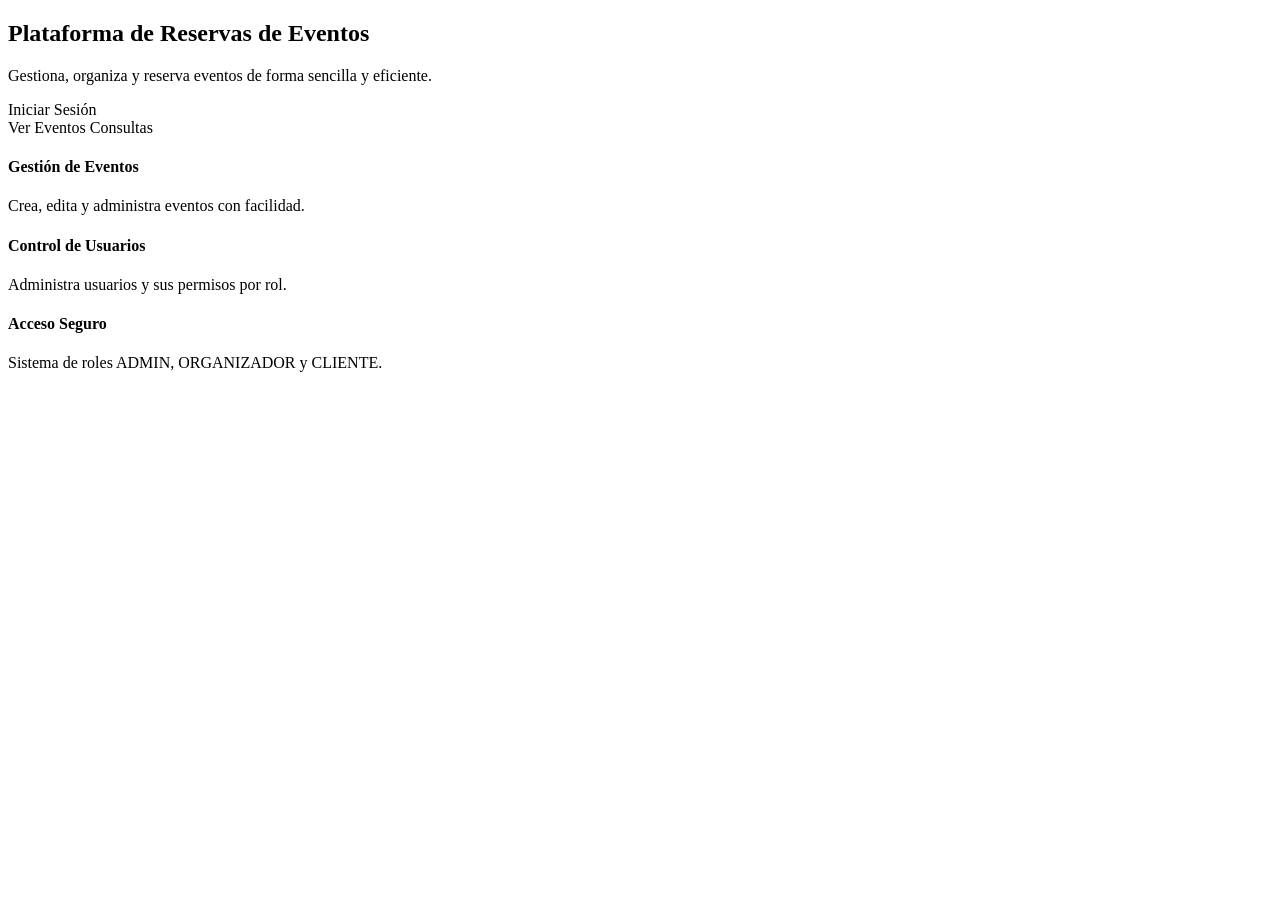
<file: eventos/target/classes/templates/index.html>
<!DOCTYPE html>
<html xmlns="http://www.w3.org/1999/xhtml"
      xmlns:th="http://www.thymeleaf.org"
      xmlns:sec="http://www.thymeleaf.org/thymeleaf-extras-springsecurity6">
<head th:replace="~{general/fragmentos :: head}"></head>
<body>

<header th:replace="~{general/fragmentos :: header}"></header>

<!-- Hero Section -->
<section class="hero-section text-center">
    <div class="container">
        <h1 class="display-4 fw-bold mb-3">
            <i class="fas fa-calendar-star me-2"></i>Plataforma de Reservas de Eventos
        </h1>
        <p class="lead mb-4">Gestiona, organiza y reserva eventos de forma sencilla y eficiente.</p>
        <div sec:authorize="!isAuthenticated()">
            <a th:href="@{/login}" class="btn btn-light btn-lg me-3">
                <i class="fas fa-sign-in-alt me-1"></i>Iniciar Sesión
            </a>
        </div>
        <div sec:authorize="isAuthenticated()">
            <a th:href="@{/evento/listado}" class="btn btn-light btn-lg me-3">
                <i class="fas fa-calendar me-1"></i>Ver Eventos
            </a>
            <a th:href="@{/consultas/listado}" class="btn btn-outline-light btn-lg">
                <i class="fas fa-search me-1"></i>Consultas
            </a>
        </div>
    </div>
</section>

<!-- Cards informativas -->
<section class="container my-5">
    <div class="row g-4 text-center">
        <div class="col-md-4">
            <div class="card p-4 h-100">
                <i class="fas fa-calendar-check fa-3x mb-3" style="color:#1a237e;"></i>
                <h4>Gestión de Eventos</h4>
                <p class="text-muted">Crea, edita y administra eventos con facilidad.</p>
            </div>
        </div>
        <div class="col-md-4">
            <div class="card p-4 h-100">
                <i class="fas fa-users fa-3x mb-3" style="color:#1a237e;"></i>
                <h4>Control de Usuarios</h4>
                <p class="text-muted">Administra usuarios y sus permisos por rol.</p>
            </div>
        </div>
        <div class="col-md-4">
            <div class="card p-4 h-100">
                <i class="fas fa-lock fa-3x mb-3" style="color:#1a237e;"></i>
                <h4>Acceso Seguro</h4>
                <p class="text-muted">Sistema de roles ADMIN, ORGANIZADOR y CLIENTE.</p>
            </div>
        </div>
    </div>
</section>

<footer th:replace="~{general/fragmentos :: footer}"></footer>
</body>
</html>
</file>
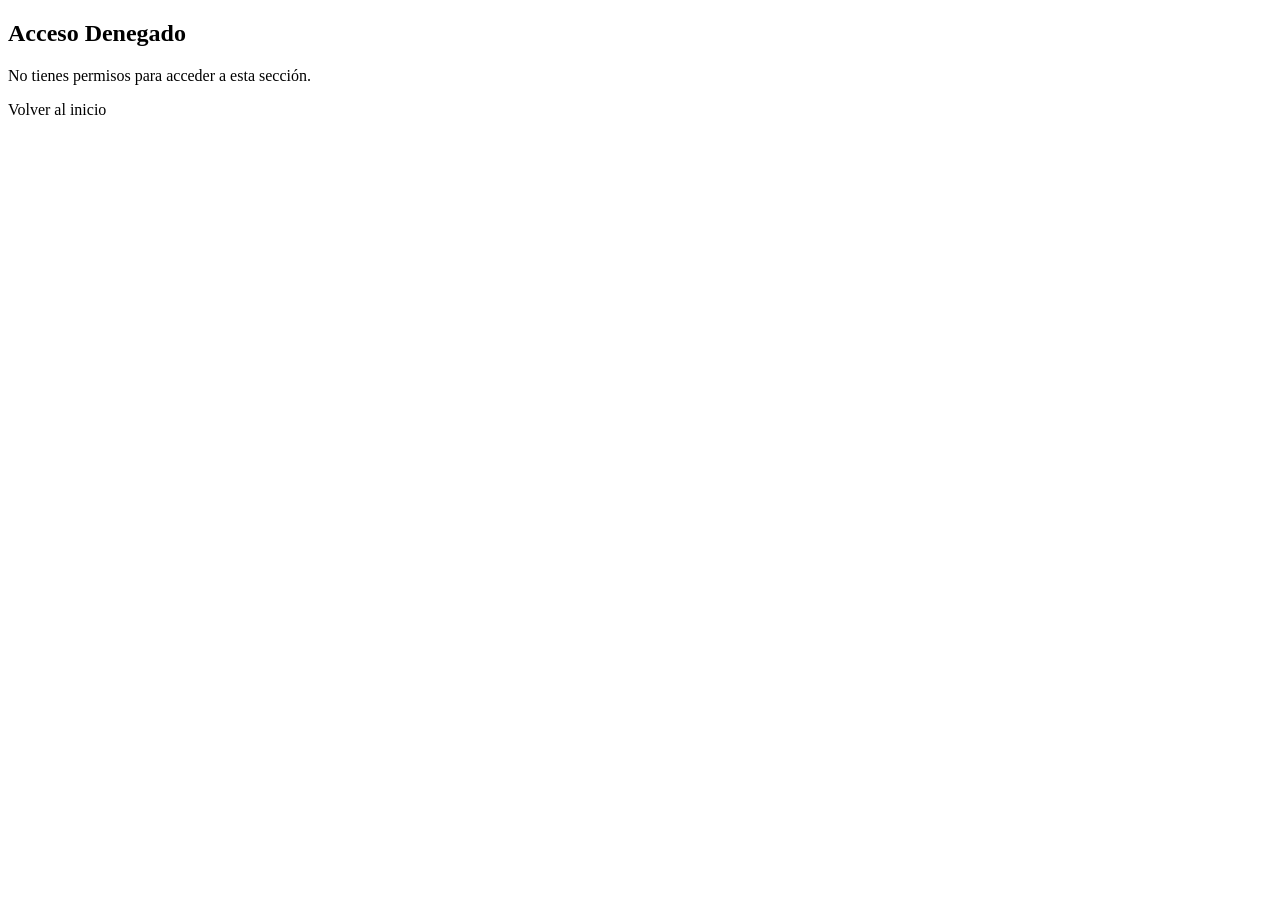
<file: eventos/target/classes/templates/acceso-denegado.html>
<!DOCTYPE html>
<html xmlns="http://www.w3.org/1999/xhtml"
      xmlns:th="http://www.thymeleaf.org">
<head th:replace="~{general/fragmentos :: head}"></head>
<body>
<header th:replace="~{general/fragmentos :: header}"></header>

<div class="container text-center mt-5">
    <i class="fas fa-ban fa-5x text-danger mb-4"></i>
    <h2 class="fw-bold">Acceso Denegado</h2>
    <p class="text-muted">No tienes permisos para acceder a esta sección.</p>
    <a th:href="@{/}" class="btn btn-primary mt-3">
        <i class="fas fa-home me-1"></i>Volver al inicio
    </a>
</div>

<footer th:replace="~{general/fragmentos :: footer}"></footer>
</body>
</html>
</file>
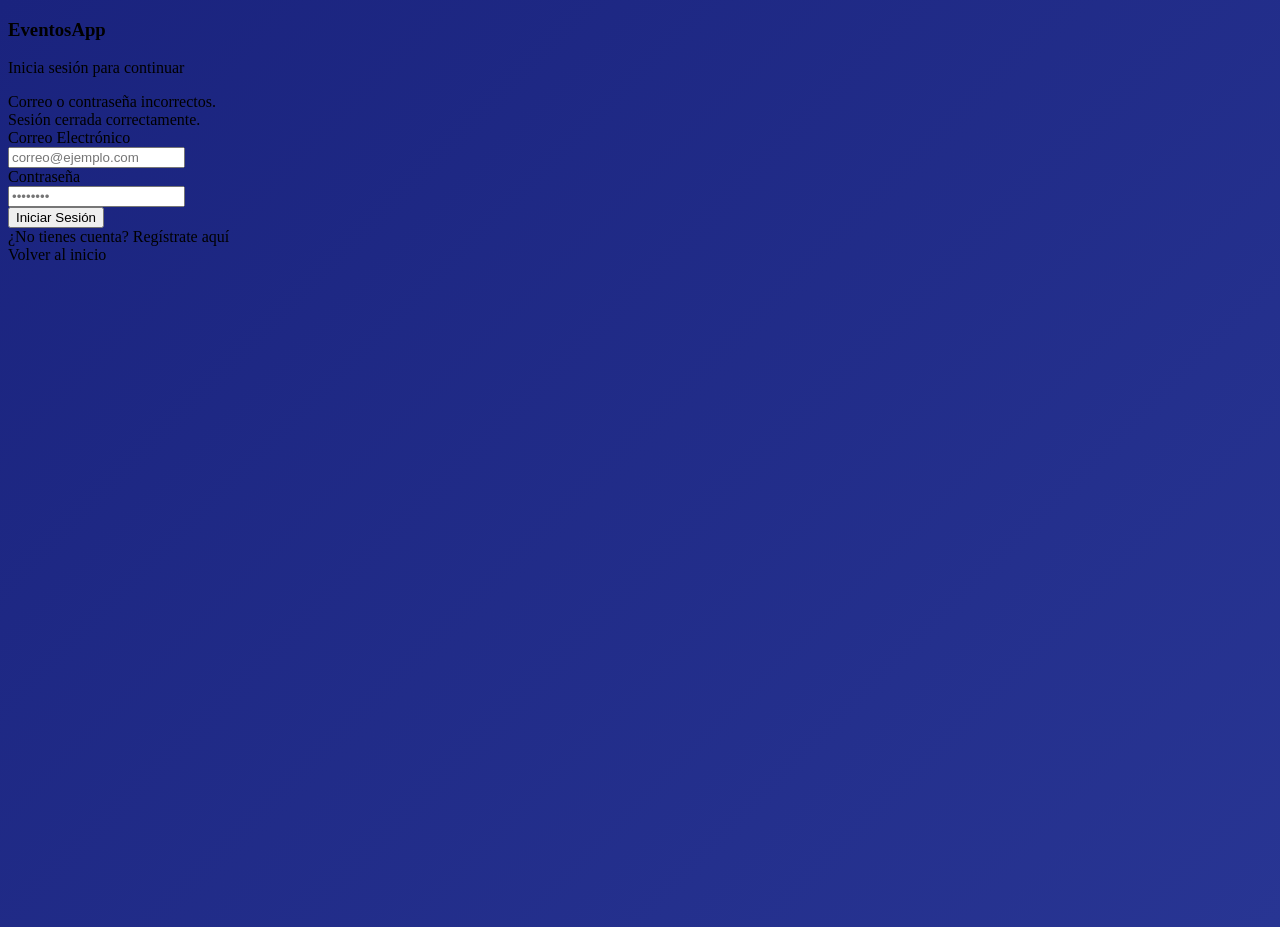
<file: eventos/target/classes/templates/login.html>
<!DOCTYPE html>
<html xmlns="http://www.w3.org/1999/xhtml"
      xmlns:th="http://www.thymeleaf.org">
<head th:replace="~{general/fragmentos :: head}"></head>
<body class="d-flex align-items-center justify-content-center" style="min-height:100vh; background: linear-gradient(135deg,#1a237e,#283593);">

<div class="card p-4" style="width:100%;max-width:420px;">
    <div class="text-center mb-4">
        <i class="fas fa-calendar-alt fa-3x mb-2" style="color:#1a237e;"></i>
        <h3 class="fw-bold">EventosApp</h3>
        <p class="text-muted">Inicia sesión para continuar</p>
    </div>

    <div th:if="${param.error}" class="alert alert-danger" role="alert">
        <i class="fas fa-exclamation-triangle me-1"></i> Correo o contraseña incorrectos.
    </div>
    <div th:if="${param.logout}" class="alert alert-success" role="alert">
        <i class="fas fa-check-circle me-1"></i> Sesión cerrada correctamente.
    </div>

    <form method="post" th:action="@{/login}">
        <input type="hidden" th:name="${_csrf.parameterName}" th:value="${_csrf.token}"/>

        <div class="mb-3">
            <label for="username" class="form-label fw-semibold">Correo Electrónico</label>
            <div class="input-group">
                <span class="input-group-text"><i class="fas fa-envelope"></i></span>
                <input type="email" id="username" name="username"
                       class="form-control" placeholder="correo@ejemplo.com" required/>
            </div>
        </div>

        <div class="mb-4">
            <label for="password" class="form-label fw-semibold">Contraseña</label>
            <div class="input-group">
                <span class="input-group-text"><i class="fas fa-lock"></i></span>
                <input type="password" id="password" name="password"
                       class="form-control" placeholder="••••••••" required/>
            </div>
        </div>

        <button type="submit" class="btn btn-primary w-100 py-2">
            <i class="fas fa-sign-in-alt me-1"></i> Iniciar Sesión
        </button>
    </form>

    <div class="text-center mt-3">
        <span class="text-muted small">¿No tienes cuenta?</span>
        <a th:href="@{/registro/nuevo}" class="ms-1 small fw-semibold">Regístrate aquí</a>
    </div>
    <div class="text-center mt-2">
        <a th:href="@{/}" class="text-muted small">
            <i class="fas fa-arrow-left me-1"></i>Volver al inicio
        </a>
    </div>
</div>

</body>
</html>
</file>
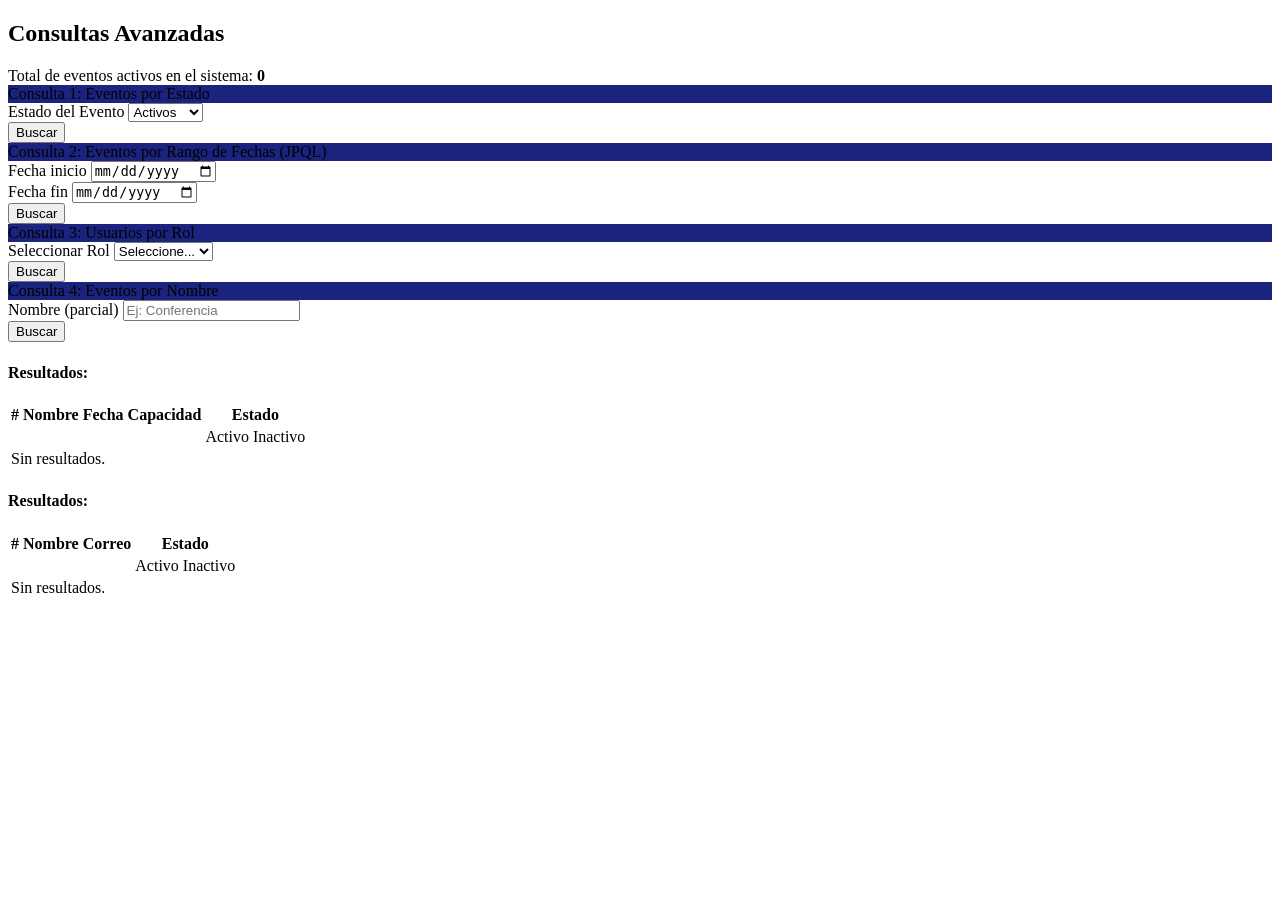
<file: eventos/target/classes/templates/consultas/listado.html>
<!DOCTYPE html>
<html xmlns="http://www.w3.org/1999/xhtml"
      xmlns:th="http://www.thymeleaf.org">
<head th:replace="~{general/fragmentos :: head}"></head>
<body>
<header th:replace="~{general/fragmentos :: header}"></header>
<div th:replace="~{general/fragmentos :: toast}"></div>

<div class="container my-4">
    <h2 class="fw-bold mb-4"><i class="fas fa-search me-2"></i>Consultas Avanzadas</h2>

    <!-- Estadística rápida -->
    <div class="alert alert-info d-flex align-items-center mb-4">
        <i class="fas fa-info-circle fa-2x me-3"></i>
        <span>Total de eventos activos en el sistema: <strong th:text="${totalActivos}">0</strong></span>
    </div>

    <div class="row g-4">

        <!-- Consulta 1: Por estado -->
        <div class="col-md-6">
            <div class="card h-100">
                <div class="card-header text-white" style="background:#1a237e;">
                    <i class="fas fa-toggle-on me-1"></i> Consulta 1: Eventos por Estado
                </div>
                <div class="card-body">
                    <form th:action="@{/consultas/porEstado}" method="post">
                        <div class="mb-3">
                            <label class="form-label fw-semibold">Estado del Evento</label>
                            <select name="activo" class="form-select">
                                <option value="true">Activos</option>
                                <option value="false">Inactivos</option>
                            </select>
                        </div>
                        <button type="submit" class="btn btn-primary w-100">
                            <i class="fas fa-search me-1"></i>Buscar
                        </button>
                    </form>
                </div>
            </div>
        </div>

        <!-- Consulta 2: Por rango de fechas -->
        <div class="col-md-6">
            <div class="card h-100">
                <div class="card-header text-white" style="background:#1a237e;">
                    <i class="fas fa-calendar-range me-1"></i> Consulta 2: Eventos por Rango de Fechas (JPQL)
                </div>
                <div class="card-body">
                    <form th:action="@{/consultas/porFechas}" method="post">
                        <div class="mb-2">
                            <label class="form-label fw-semibold">Fecha inicio</label>
                            <input type="date" name="inicio" class="form-control" required/>
                        </div>
                        <div class="mb-3">
                            <label class="form-label fw-semibold">Fecha fin</label>
                            <input type="date" name="fin" class="form-control" required/>
                        </div>
                        <button type="submit" class="btn btn-primary w-100">
                            <i class="fas fa-search me-1"></i>Buscar
                        </button>
                    </form>
                </div>
            </div>
        </div>

        <!-- Consulta 3: Usuarios por Rol -->
        <div class="col-md-6">
            <div class="card h-100">
                <div class="card-header text-white" style="background:#1a237e;">
                    <i class="fas fa-users me-1"></i> Consulta 3: Usuarios por Rol
                </div>
                <div class="card-body">
                    <form th:action="@{/consultas/usuariosPorRol}" method="post">
                        <div class="mb-3">
                            <label class="form-label fw-semibold">Seleccionar Rol</label>
                            <select name="idRol" class="form-select" required>
                                <option value="">Seleccione...</option>
                                <option th:each="r : ${roles}"
                                        th:value="${r.idRol}"
                                        th:text="${r.nombre}"></option>
                            </select>
                        </div>
                        <button type="submit" class="btn btn-primary w-100">
                            <i class="fas fa-search me-1"></i>Buscar
                        </button>
                    </form>
                </div>
            </div>
        </div>

        <!-- Consulta 4: Por nombre -->
        <div class="col-md-6">
            <div class="card h-100">
                <div class="card-header text-white" style="background:#1a237e;">
                    <i class="fas fa-font me-1"></i> Consulta 4: Eventos por Nombre
                </div>
                <div class="card-body">
                    <form th:action="@{/consultas/porNombre}" method="post">
                        <div class="mb-3">
                            <label class="form-label fw-semibold">Nombre (parcial)</label>
                            <input type="text" name="nombre" class="form-control"
                                   placeholder="Ej: Conferencia" required/>
                        </div>
                        <button type="submit" class="btn btn-primary w-100">
                            <i class="fas fa-search me-1"></i>Buscar
                        </button>
                    </form>
                </div>
            </div>
        </div>
    </div>

    <!-- Resultados de eventos -->
    <div th:if="${resultados != null}" class="mt-5">
        <h4 class="fw-bold">
            <i class="fas fa-list-ul me-2"></i>
            Resultados: <span th:text="${tipoConsulta}" class="text-primary"></span>
        </h4>
        <div class="card mt-3">
            <div class="card-body p-0">
                <table class="table table-hover mb-0">
                    <thead>
                        <tr>
                            <th>#</th>
                            <th>Nombre</th>
                            <th>Fecha</th>
                            <th>Capacidad</th>
                            <th>Estado</th>
                        </tr>
                    </thead>
                    <tbody>
                        <tr th:each="e : ${resultados}">
                            <td th:text="${e.idEvento}"></td>
                            <td th:text="${e.nombre}"></td>
                            <td th:text="${#temporals.format(e.fecha, 'dd/MM/yyyy')}"></td>
                            <td th:text="${e.capacidad}"></td>
                            <td>
                                <span th:if="${e.activo}" class="badge bg-success">Activo</span>
                                <span th:unless="${e.activo}" class="badge bg-secondary">Inactivo</span>
                            </td>
                        </tr>
                        <tr th:if="${#lists.isEmpty(resultados)}">
                            <td colspan="5" class="text-center text-muted py-3">Sin resultados.</td>
                        </tr>
                    </tbody>
                </table>
            </div>
        </div>
    </div>

    <!-- Resultados de usuarios por rol -->
    <div th:if="${usuariosResultado != null}" class="mt-5">
        <h4 class="fw-bold">
            <i class="fas fa-list-ul me-2"></i>
            Resultados: <span th:text="${tipoConsulta}" class="text-primary"></span>
        </h4>
        <div class="card mt-3">
            <div class="card-body p-0">
                <table class="table table-hover mb-0">
                    <thead>
                        <tr>
                            <th>#</th>
                            <th>Nombre</th>
                            <th>Correo</th>
                            <th>Estado</th>
                        </tr>
                    </thead>
                    <tbody>
                        <tr th:each="u : ${usuariosResultado}">
                            <td th:text="${u.idUsuario}"></td>
                            <td th:text="${u.nombre}"></td>
                            <td th:text="${u.email}"></td>
                            <td>
                                <span th:if="${u.activo}" class="badge bg-success">Activo</span>
                                <span th:unless="${u.activo}" class="badge bg-secondary">Inactivo</span>
                            </td>
                        </tr>
                        <tr th:if="${#lists.isEmpty(usuariosResultado)}">
                            <td colspan="4" class="text-center text-muted py-3">Sin resultados.</td>
                        </tr>
                    </tbody>
                </table>
            </div>
        </div>
    </div>

</div>

<footer th:replace="~{general/fragmentos :: footer}"></footer>
</body>
</html>
</file>
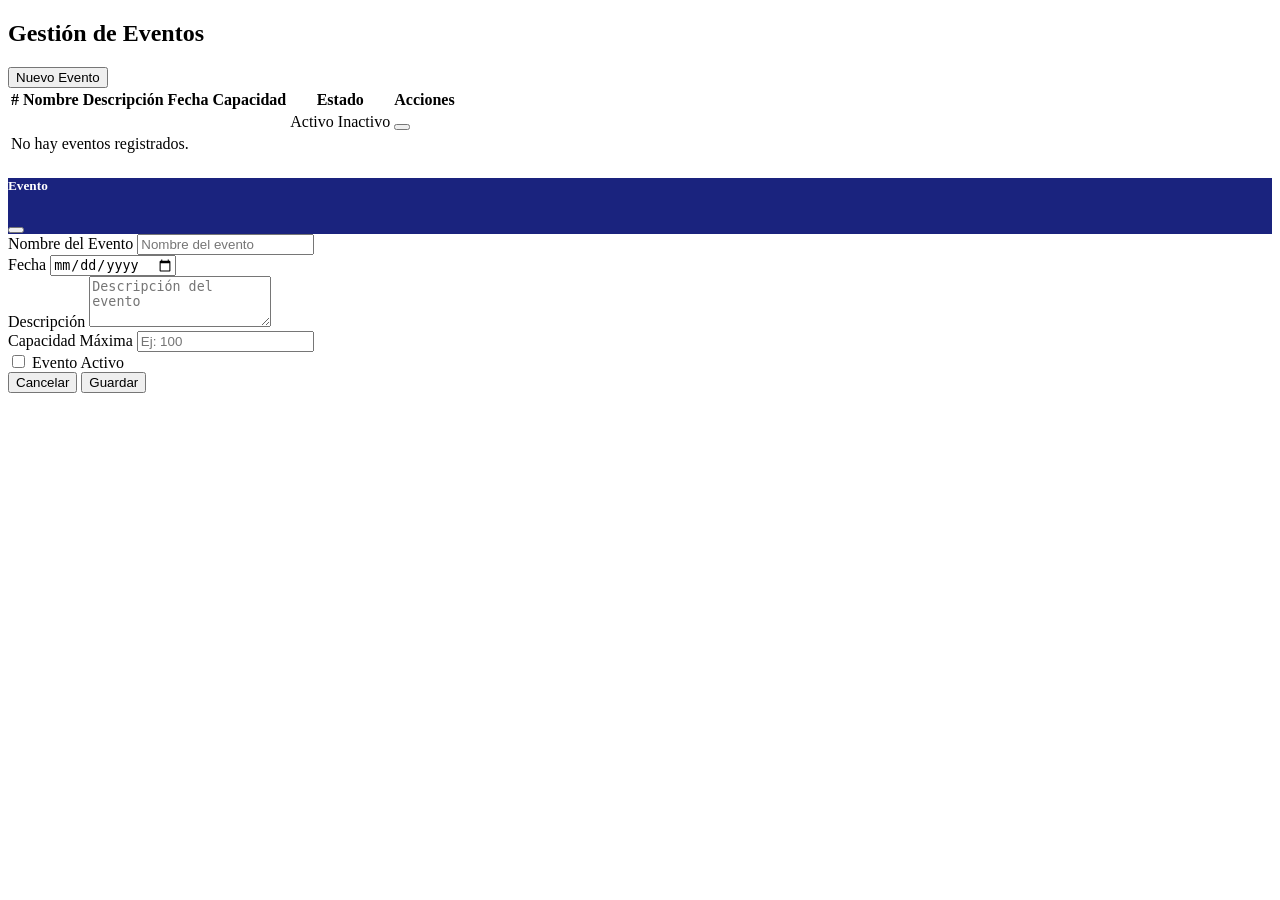
<file: eventos/target/classes/templates/evento/listado.html>
<!DOCTYPE html>
<html xmlns="http://www.w3.org/1999/xhtml"
      xmlns:th="http://www.thymeleaf.org"
      xmlns:sec="http://www.thymeleaf.org/thymeleaf-extras-springsecurity6">
<head th:replace="~{general/fragmentos :: head}"></head>
<body>
<header th:replace="~{general/fragmentos :: header}"></header>
<div th:replace="~{general/fragmentos :: toast}"></div>

<div class="container my-4">
    <div class="d-flex justify-content-between align-items-center mb-4">
        <h2 class="fw-bold"><i class="fas fa-calendar-alt me-2"></i>Gestión de Eventos</h2>
        <button class="btn btn-primary" data-bs-toggle="modal" data-bs-target="#modalEvento"
                onclick="limpiarFormEvento()"
                sec:authorize="hasAnyRole('ROLE_ADMIN','ROLE_ORGANIZADOR')">
            <i class="fas fa-plus me-1"></i>Nuevo Evento
        </button>
    </div>

    <div class="card">
        <div class="card-body p-0">
            <table class="table table-hover mb-0">
                <thead>
                    <tr>
                        <th>#</th>
                        <th>Nombre</th>
                        <th>Descripción</th>
                        <th>Fecha</th>
                        <th>Capacidad</th>
                        <th>Estado</th>
                        <th class="text-center" sec:authorize="hasAnyRole('ROLE_ADMIN','ROLE_ORGANIZADOR')">Acciones</th>
                    </tr>
                </thead>
                <tbody>
                    <tr th:each="e : ${eventos}">
                        <td th:text="${e.idEvento}"></td>
                        <td th:text="${e.nombre}"></td>
                        <td th:text="${#strings.abbreviate(e.descripcion, 50)}"></td>
                        <td th:text="${#temporals.format(e.fecha, 'dd/MM/yyyy')}"></td>
                        <td th:text="${e.capacidad}"></td>
                        <td>
                            <span th:if="${e.activo}" class="badge bg-success">Activo</span>
                            <span th:unless="${e.activo}" class="badge bg-secondary">Inactivo</span>
                        </td>
                        <td class="text-center" sec:authorize="hasAnyRole('ROLE_ADMIN','ROLE_ORGANIZADOR')">
                            <a th:href="@{/evento/modificar/{id}(id=${e.idEvento})}"
                               class="btn btn-sm btn-outline-primary me-1">
                                <i class="fas fa-edit"></i>
                            </a>
                            <form th:action="@{/evento/eliminar}" method="post" class="d-inline"
                                  onsubmit="return confirm('¿Eliminar este evento?')">
                                <input type="hidden" name="idEvento" th:value="${e.idEvento}"/>
                                <button type="submit" class="btn btn-sm btn-outline-danger">
                                    <i class="fas fa-trash"></i>
                                </button>
                            </form>
                        </td>
                    </tr>
                    <tr th:if="${#lists.isEmpty(eventos)}">
                        <td colspan="7" class="text-center text-muted py-3">No hay eventos registrados.</td>
                    </tr>
                </tbody>
            </table>
        </div>
    </div>
</div>

<!-- Modal crear/editar evento -->
<div class="modal fade" id="modalEvento" tabindex="-1">
    <div class="modal-dialog modal-lg">
        <div class="modal-content">
            <div class="modal-header" style="background:#1a237e; color:white;">
                <h5 class="modal-title"><i class="fas fa-calendar me-2"></i>Evento</h5>
                <button type="button" class="btn-close btn-close-white" data-bs-dismiss="modal"></button>
            </div>
            <form th:action="@{/evento/guardar}" method="post">
                <div class="modal-body">
                    <input type="hidden" name="idEvento" th:value="${eventoNuevo.idEvento}"/>
                    <div class="row g-3">
                        <div class="col-md-8">
                            <label class="form-label fw-semibold">Nombre del Evento</label>
                            <input type="text" name="nombre" class="form-control"
                                   th:value="${eventoNuevo.nombre}" placeholder="Nombre del evento" required/>
                        </div>
                        <div class="col-md-4">
                            <label class="form-label fw-semibold">Fecha</label>
                            <input type="date" name="fecha" class="form-control"
                                   th:value="${eventoNuevo.fecha}" required/>
                        </div>
                        <div class="col-12">
                            <label class="form-label fw-semibold">Descripción</label>
                            <textarea name="descripcion" class="form-control" rows="3"
                                      placeholder="Descripción del evento"
                                      th:text="${eventoNuevo.descripcion}"></textarea>
                        </div>
                        <div class="col-md-6">
                            <label class="form-label fw-semibold">Capacidad Máxima</label>
                            <input type="number" name="capacidad" class="form-control"
                                   th:value="${eventoNuevo.capacidad}" placeholder="Ej: 100" min="1" required/>
                        </div>
                        <div class="col-md-6">
                            <div class="form-check mt-4">
                                <input class="form-check-input" type="checkbox" name="activo"
                                       th:checked="${eventoNuevo.activo}" value="true"/>
                                <label class="form-check-label fw-semibold">Evento Activo</label>
                            </div>
                        </div>
                    </div>
                </div>
                <div class="modal-footer">
                    <button type="button" class="btn btn-secondary" data-bs-dismiss="modal">Cancelar</button>
                    <button type="submit" class="btn btn-primary">
                        <i class="fas fa-save me-1"></i>Guardar
                    </button>
                </div>
            </form>
        </div>
    </div>
</div>

<script th:inline="javascript">
    var eventoId = /*[[${eventoNuevo.idEvento}]]*/ null;
    if (eventoId != null) {
        new bootstrap.Modal(document.getElementById('modalEvento')).show();
    }
    function limpiarFormEvento() {
        document.querySelector('#modalEvento input[name="idEvento"]').value = '';
        document.querySelector('#modalEvento input[name="nombre"]').value = '';
        document.querySelector('#modalEvento input[name="fecha"]').value = '';
        document.querySelector('#modalEvento textarea[name="descripcion"]').value = '';
        document.querySelector('#modalEvento input[name="capacidad"]').value = '';
    }
</script>

<footer th:replace="~{general/fragmentos :: footer}"></footer>
</body>
</html>
</file>
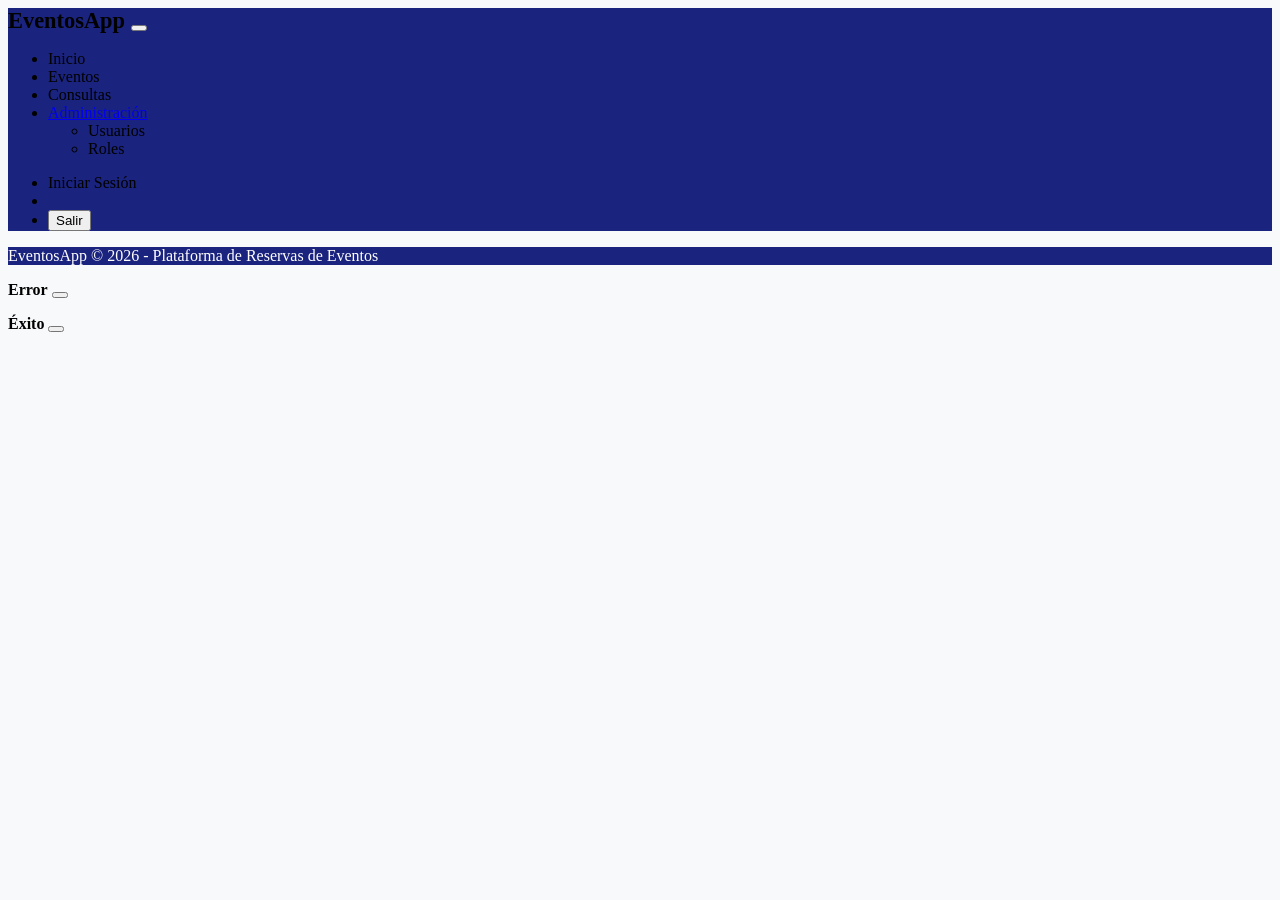
<file: eventos/target/classes/templates/general/fragmentos.html>
<!DOCTYPE html>
<html xmlns="http://www.w3.org/1999/xhtml"
      xmlns:th="http://www.thymeleaf.org"
      xmlns:sec="http://www.thymeleaf.org/thymeleaf-extras-springsecurity6">

    <!-- HEAD -->
    <head th:fragment="head">
        <meta charset="UTF-8"/>
        <meta name="viewport" content="width=device-width, initial-scale=1.0"/>
        <title>Gestión de Eventos</title>
        <link th:href="@{/webjars/bootstrap/css/bootstrap.min.css}" rel="stylesheet"/>
        <link th:href="@{/webjars/font-awesome/css/all.css}" rel="stylesheet"/>
        <script th:src="@{/webjars/jquery/jquery.min.js}"></script>
        <script th:src="@{/webjars/popper.js/umd/popper.min.js}"></script>
        <script th:src="@{/webjars/bootstrap/js/bootstrap.min.js}"></script>
        <meta name="_csrf" th:content="${_csrf.token}"/>
        <meta name="_csrf_header" th:content="${_csrf.headerName}"/>
        <style>
            body { background-color: #f8f9fa; }
            .navbar-brand { font-weight: bold; font-size: 1.4rem; }
            .hero-section { background: linear-gradient(135deg, #1a237e, #283593); color: white; padding: 60px 0; }
            .card { border: none; box-shadow: 0 2px 10px rgba(0,0,0,0.1); border-radius: 12px; }
            .table thead th { background-color: #1a237e; color: white; }
            footer { background-color: #1a237e; color: white; }
            .btn-primary { background-color: #1a237e; border-color: #1a237e; }
            .btn-primary:hover { background-color: #283593; border-color: #283593; }
        </style>
    </head>

    <!-- HEADER / NAVBAR -->
    <header th:fragment="header">
        <nav class="navbar navbar-expand-lg navbar-dark" style="background-color: #1a237e;">
            <div class="container">
                <a class="navbar-brand" th:href="@{/}">
                    <i class="fas fa-calendar-alt me-2"></i>EventosApp
                </a>
                <button class="navbar-toggler" type="button" data-bs-toggle="collapse" data-bs-target="#navbarMain">
                    <span class="navbar-toggler-icon"></span>
                </button>
                <div class="collapse navbar-collapse" id="navbarMain">
                    <ul class="navbar-nav me-auto">
                        <li class="nav-item">
                            <a class="nav-link" th:href="@{/}"><i class="fas fa-home me-1"></i>Inicio</a>
                        </li>
                        <li class="nav-item" sec:authorize="isAuthenticated()">
                            <a class="nav-link" th:href="@{/evento/listado}">
                                <i class="fas fa-calendar me-1"></i>Eventos
                            </a>
                        </li>
                        <li class="nav-item" sec:authorize="isAuthenticated()">
                            <a class="nav-link" th:href="@{/consultas/listado}">
                                <i class="fas fa-search me-1"></i>Consultas
                            </a>
                        </li>
                        <li class="nav-item dropdown" sec:authorize="hasRole('ROLE_ADMIN')">
                            <a class="nav-link dropdown-toggle" href="#" data-bs-toggle="dropdown">
                                <i class="fas fa-shield-alt me-1"></i>Administración
                            </a>
                            <ul class="dropdown-menu">
                                <li><a class="dropdown-item" th:href="@{/usuario/listado}">
                                    <i class="fas fa-users me-1"></i>Usuarios</a></li>
                                <li><a class="dropdown-item" th:href="@{/rol/listado}">
                                    <i class="fas fa-tags me-1"></i>Roles</a></li>
                            </ul>
                        </li>
                    </ul>
                    <ul class="navbar-nav ms-auto">
                        <li class="nav-item" sec:authorize="!isAuthenticated()">
                            <a class="nav-link" th:href="@{/login}">
                                <i class="fas fa-sign-in-alt me-1"></i>Iniciar Sesión
                            </a>
                        </li>
                        <li class="nav-item" sec:authorize="isAuthenticated()">
                            <a class="nav-link">
                                <i class="fas fa-user-circle me-1"></i>
                                <span sec:authentication="name"></span>
                            </a>
                        </li>
                        <li class="nav-item" sec:authorize="isAuthenticated()">
                            <form method="post" th:action="@{/logout}" class="d-inline">
                                <button class="btn nav-link text-white" type="submit">
                                    <i class="fas fa-sign-out-alt me-1"></i>Salir
                                </button>
                            </form>
                        </li>
                    </ul>
                </div>
            </div>
        </nav>
    </header>

    <!-- FOOTER -->
    <footer th:fragment="footer" class="py-3 mt-5">
        <div class="container text-center">
            <p class="mb-0">
                <i class="fas fa-calendar-alt me-1"></i>
                EventosApp &copy; 2026 - Plataforma de Reservas de Eventos
            </p>
        </div>
    </footer>

    <!-- TOAST de mensajes -->
    <div th:fragment="toast"
         class="position-fixed top-50 start-50 translate-middle"
         style="z-index: 1080;">
        <div th:if="${error}" class="toast show" role="alert" aria-atomic="true">
            <div class="toast-header bg-danger text-white">
                <i class="fas fa-exclamation-circle me-2"></i>
                <strong class="me-auto">Error</strong>
                <button type="button" class="btn-close btn-close-white" data-bs-dismiss="toast"></button>
            </div>
            <div class="toast-body">
                <p th:text="${error}"></p>
            </div>
        </div>
        <div th:if="${todoOk}" class="toast show" role="status" aria-atomic="true">
            <div class="toast-header bg-success text-white">
                <i class="fas fa-check-circle me-2"></i>
                <strong class="me-auto">Éxito</strong>
                <button type="button" class="btn-close btn-close-white" data-bs-dismiss="toast"></button>
            </div>
            <div class="toast-body">
                <p th:text="${todoOk}"></p>
            </div>
        </div>
    </div>

</html>
</file>
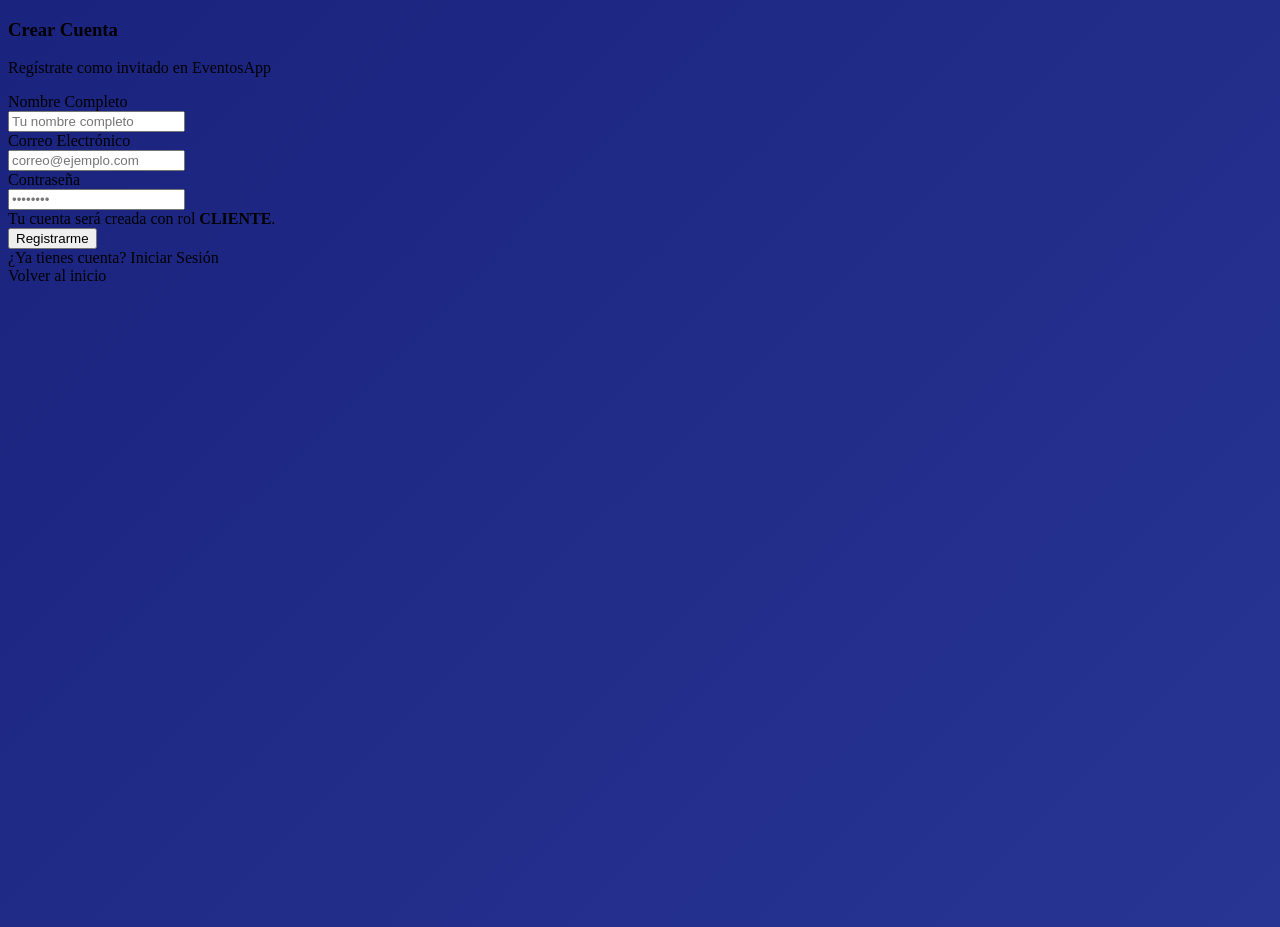
<file: eventos/target/classes/templates/registro/nuevo.html>
<!DOCTYPE html>
<html xmlns="http://www.w3.org/1999/xhtml"
      xmlns:th="http://www.thymeleaf.org">
<head th:replace="~{general/fragmentos :: head}"></head>
<body class="d-flex align-items-center justify-content-center"
      style="min-height:100vh; background: linear-gradient(135deg,#1a237e,#283593);">

<div class="card p-4" style="width:100%;max-width:480px;">
    <div class="text-center mb-4">
        <i class="fas fa-user-plus fa-3x mb-2" style="color:#1a237e;"></i>
        <h3 class="fw-bold">Crear Cuenta</h3>
        <p class="text-muted">Regístrate como invitado en EventosApp</p>
    </div>

    <!-- Mensajes -->
    <div th:if="${error}" class="alert alert-danger">
        <i class="fas fa-exclamation-triangle me-1"></i>
        <span th:text="${error}"></span>
    </div>
    <div th:if="${todoOk}" class="alert alert-success">
        <i class="fas fa-check-circle me-1"></i>
        <span th:text="${todoOk}"></span>
    </div>

    <form th:action="@{/registro/guardar}" method="post">
        <input type="hidden" th:name="${_csrf.parameterName}" th:value="${_csrf.token}"/>

        <div class="mb-3">
            <label class="form-label fw-semibold">Nombre Completo</label>
            <div class="input-group">
                <span class="input-group-text"><i class="fas fa-user"></i></span>
                <input type="text" name="nombre" class="form-control"
                       placeholder="Tu nombre completo" required/>
            </div>
        </div>

        <div class="mb-3">
            <label class="form-label fw-semibold">Correo Electrónico</label>
            <div class="input-group">
                <span class="input-group-text"><i class="fas fa-envelope"></i></span>
                <input type="email" name="email" class="form-control"
                       placeholder="correo@ejemplo.com" required/>
            </div>
        </div>

        <div class="mb-4">
            <label class="form-label fw-semibold">Contraseña</label>
            <div class="input-group">
                <span class="input-group-text"><i class="fas fa-lock"></i></span>
                <input type="password" name="password" class="form-control"
                       placeholder="••••••••" required/>
            </div>
        </div>

        <!-- Indicador de rol asignado -->
        <div class="alert alert-info py-2 mb-3">
            <i class="fas fa-info-circle me-1"></i>
            Tu cuenta será creada con rol <strong>CLIENTE</strong>.
        </div>

        <button type="submit" class="btn btn-primary w-100 py-2">
            <i class="fas fa-user-plus me-1"></i> Registrarme
        </button>
    </form>

    <div class="text-center mt-3">
        <span class="text-muted small">¿Ya tienes cuenta?</span>
        <a th:href="@{/login}" class="ms-1 small fw-semibold">Iniciar Sesión</a>
    </div>
    <div class="text-center mt-2">
        <a th:href="@{/}" class="text-muted small">
            <i class="fas fa-arrow-left me-1"></i>Volver al inicio
        </a>
    </div>
</div>

</body>
</html>
</file>
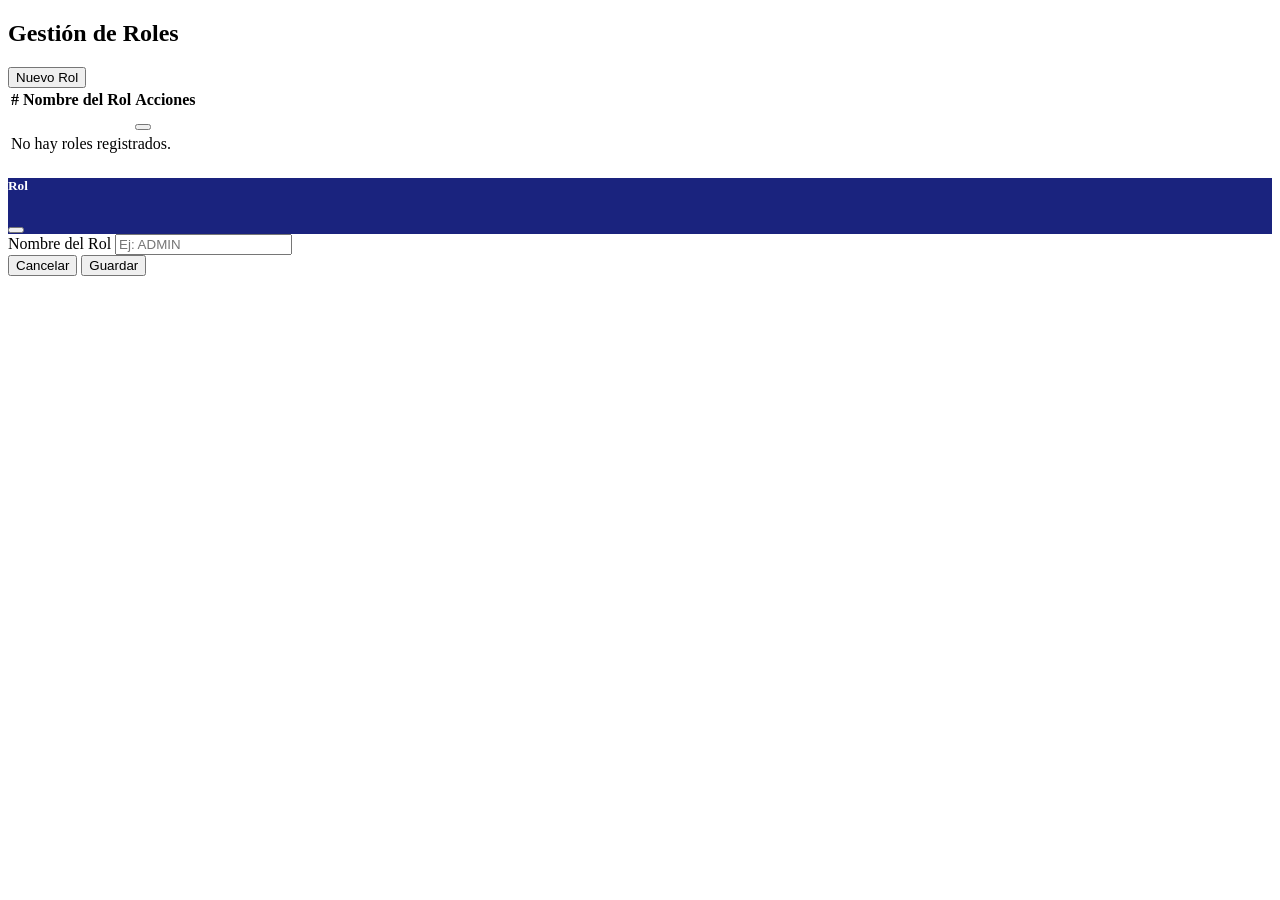
<file: eventos/target/classes/templates/rol/listado.html>
<!DOCTYPE html>
<html xmlns="http://www.w3.org/1999/xhtml"
      xmlns:th="http://www.thymeleaf.org"
      xmlns:sec="http://www.thymeleaf.org/thymeleaf-extras-springsecurity6">
<head th:replace="~{general/fragmentos :: head}"></head>
<body>
<header th:replace="~{general/fragmentos :: header}"></header>
<div th:replace="~{general/fragmentos :: toast}"></div>

<div class="container my-4">
    <div class="d-flex justify-content-between align-items-center mb-4">
        <h2 class="fw-bold"><i class="fas fa-tags me-2"></i>Gestión de Roles</h2>
        <button class="btn btn-primary" data-bs-toggle="modal" data-bs-target="#modalRol"
                onclick="limpiarFormRol()">
            <i class="fas fa-plus me-1"></i>Nuevo Rol
        </button>
    </div>

    <div class="card">
        <div class="card-body p-0">
            <table class="table table-hover mb-0">
                <thead>
                    <tr>
                        <th>#</th>
                        <th>Nombre del Rol</th>
                        <th class="text-center">Acciones</th>
                    </tr>
                </thead>
                <tbody>
                    <tr th:each="r : ${roles}">
                        <td th:text="${r.idRol}"></td>
                        <td>
                            <span class="badge rounded-pill"
                                  th:classappend="${r.nombre == 'ADMIN'} ? 'bg-danger' : (${r.nombre == 'ORGANIZADOR'} ? 'bg-warning text-dark' : 'bg-success')"
                                  th:text="${r.nombre}"></span>
                        </td>
                        <td class="text-center">
                            <a th:href="@{/rol/modificar/{id}(id=${r.idRol})}"
                               class="btn btn-sm btn-outline-primary me-1">
                                <i class="fas fa-edit"></i>
                            </a>
                            <form th:action="@{/rol/eliminar}" method="post" class="d-inline"
                                  onsubmit="return confirm('¿Eliminar este rol?')">
                                <input type="hidden" name="idRol" th:value="${r.idRol}"/>
                                <button type="submit" class="btn btn-sm btn-outline-danger">
                                    <i class="fas fa-trash"></i>
                                </button>
                            </form>
                        </td>
                    </tr>
                    <tr th:if="${#lists.isEmpty(roles)}">
                        <td colspan="3" class="text-center text-muted py-3">No hay roles registrados.</td>
                    </tr>
                </tbody>
            </table>
        </div>
    </div>
</div>

<!-- Modal crear/editar rol -->
<div class="modal fade" id="modalRol" tabindex="-1">
    <div class="modal-dialog">
        <div class="modal-content">
            <div class="modal-header" style="background:#1a237e; color:white;">
                <h5 class="modal-title"><i class="fas fa-tag me-2"></i>Rol</h5>
                <button type="button" class="btn-close btn-close-white" data-bs-dismiss="modal"></button>
            </div>
            <form th:action="@{/rol/guardar}" method="post">
                <div class="modal-body">
                    <input type="hidden" name="idRol" th:value="${rolNuevo.idRol}"/>
                    <div class="mb-3">
                        <label class="form-label fw-semibold">Nombre del Rol</label>
                        <input type="text" name="nombre" class="form-control"
                               th:value="${rolNuevo.nombre}" placeholder="Ej: ADMIN" required/>
                    </div>
                </div>
                <div class="modal-footer">
                    <button type="button" class="btn btn-secondary" data-bs-dismiss="modal">Cancelar</button>
                    <button type="submit" class="btn btn-primary">
                        <i class="fas fa-save me-1"></i>Guardar
                    </button>
                </div>
            </form>
        </div>
    </div>
</div>

<script th:inline="javascript">
    // Si viene un rol para editar, abrir modal automáticamente
    var rolId = /*[[${rolNuevo.idRol}]]*/ null;
    if (rolId != null) {
        new bootstrap.Modal(document.getElementById('modalRol')).show();
    }
    function limpiarFormRol() {
        document.querySelector('#modalRol input[name="idRol"]').value = '';
        document.querySelector('#modalRol input[name="nombre"]').value = '';
    }
</script>

<footer th:replace="~{general/fragmentos :: footer}"></footer>
</body>
</html>
</file>
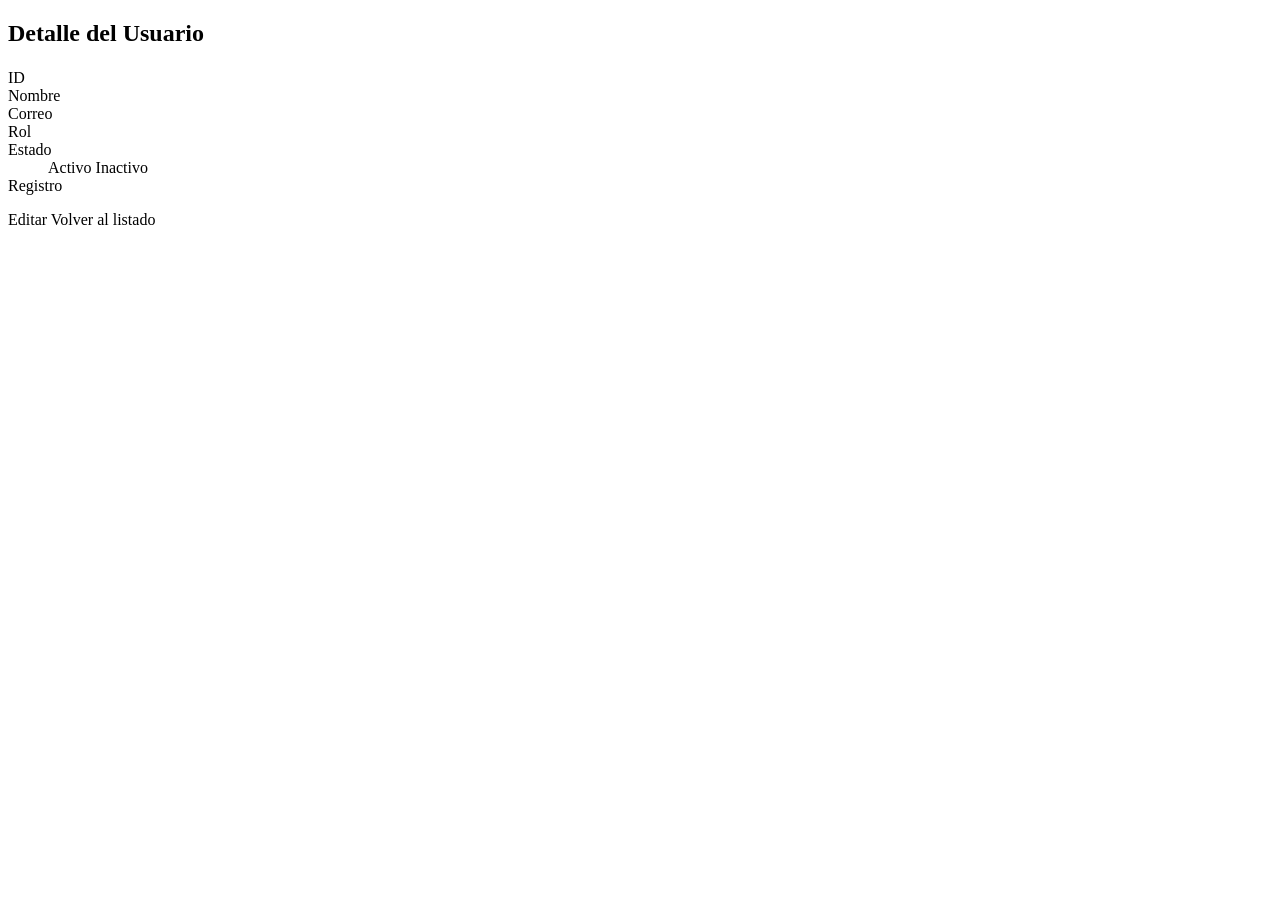
<file: eventos/target/classes/templates/usuario/detalle.html>
<!DOCTYPE html>
<html xmlns="http://www.w3.org/1999/xhtml"
      xmlns:th="http://www.thymeleaf.org">
<head th:replace="~{general/fragmentos :: head}"></head>
<body>
<header th:replace="~{general/fragmentos :: header}"></header>

<div class="container my-4" style="max-width: 600px;">
    <div class="d-flex align-items-center mb-4">
        <a th:href="@{/usuario/listado}" class="btn btn-outline-secondary me-3">
            <i class="fas fa-arrow-left"></i>
        </a>
        <h2 class="fw-bold mb-0"><i class="fas fa-user me-2"></i>Detalle del Usuario</h2>
    </div>

    <div class="card">
        <div class="card-header text-white" style="background:#1a237e;">
            <h5 class="mb-0" th:text="${usuario.nombre}"></h5>
        </div>
        <div class="card-body">
            <dl class="row">
                <dt class="col-sm-4">ID</dt>
                <dd class="col-sm-8" th:text="${usuario.idUsuario}"></dd>

                <dt class="col-sm-4">Nombre</dt>
                <dd class="col-sm-8" th:text="${usuario.nombre}"></dd>

                <dt class="col-sm-4">Correo</dt>
                <dd class="col-sm-8" th:text="${usuario.email}"></dd>

                <dt class="col-sm-4">Rol</dt>
                <dd class="col-sm-8">
                    <span th:if="${usuario.rol != null}"
                          class="badge rounded-pill"
                          th:classappend="${usuario.rol.nombre == 'ADMIN'} ? 'bg-danger' : (${usuario.rol.nombre == 'ORGANIZADOR'} ? 'bg-warning text-dark' : 'bg-success')"
                          th:text="${usuario.rol.nombre}"></span>
                </dd>

                <dt class="col-sm-4">Estado</dt>
                <dd class="col-sm-8">
                    <span th:if="${usuario.activo}" class="badge bg-success">Activo</span>
                    <span th:unless="${usuario.activo}" class="badge bg-secondary">Inactivo</span>
                </dd>

                <dt class="col-sm-4">Registro</dt>
                <dd class="col-sm-8" th:text="${#temporals.format(usuario.fechaCreacion, 'dd/MM/yyyy HH:mm')}"></dd>
            </dl>
        </div>
        <div class="card-footer">
            <a th:href="@{/usuario/modificar/{id}(id=${usuario.idUsuario})}"
               class="btn btn-primary me-2">
                <i class="fas fa-edit me-1"></i>Editar
            </a>
            <a th:href="@{/usuario/listado}" class="btn btn-outline-secondary">
                <i class="fas fa-list me-1"></i>Volver al listado
            </a>
        </div>
    </div>
</div>

<footer th:replace="~{general/fragmentos :: footer}"></footer>
</body>
</html>
</file>
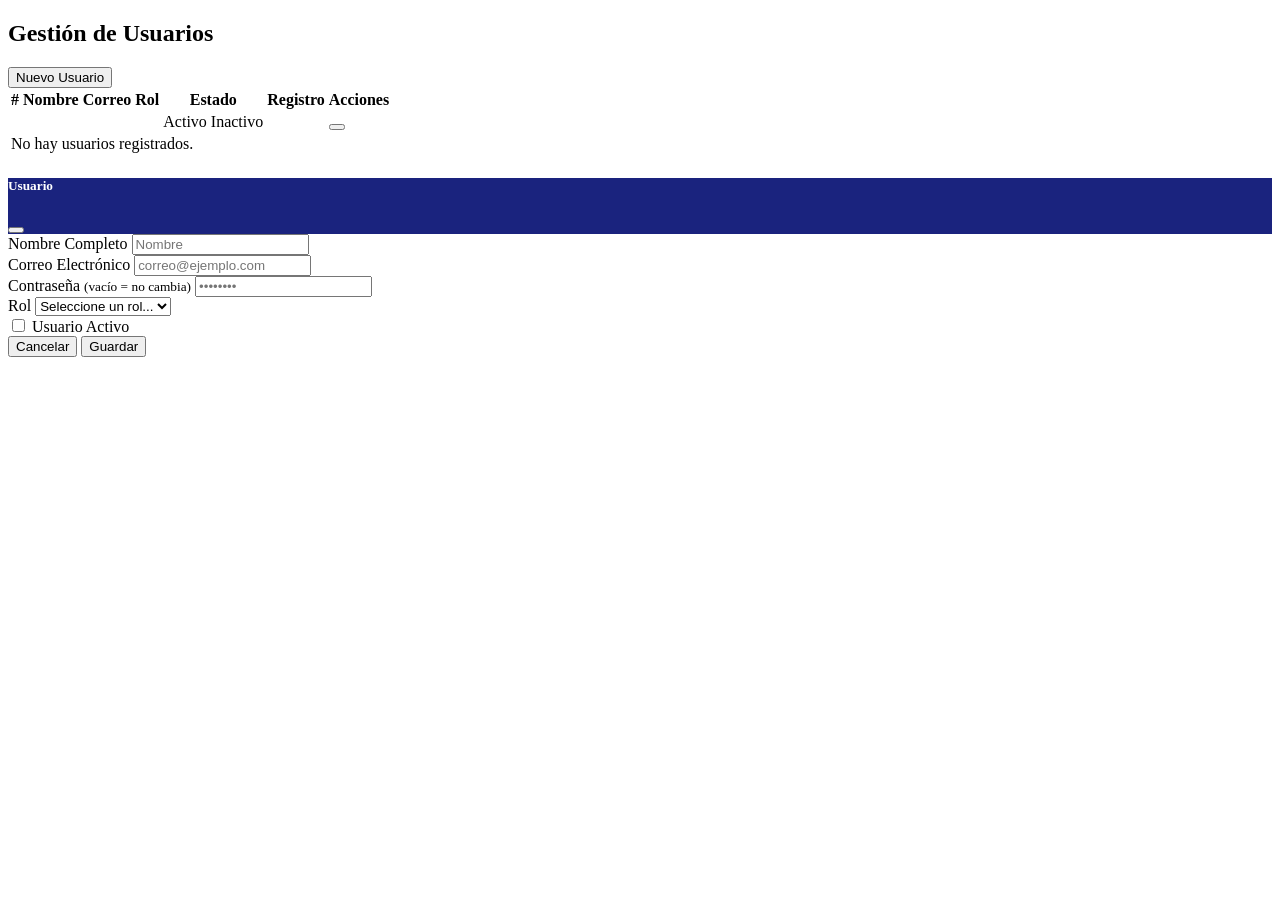
<file: eventos/target/classes/templates/usuario/listado.html>
<!DOCTYPE html>
<html xmlns="http://www.w3.org/1999/xhtml"
      xmlns:th="http://www.thymeleaf.org"
      xmlns:sec="http://www.thymeleaf.org/thymeleaf-extras-springsecurity6">
<head th:replace="~{general/fragmentos :: head}"></head>
<body>
<header th:replace="~{general/fragmentos :: header}"></header>
<div th:replace="~{general/fragmentos :: toast}"></div>

<div class="container my-4">
    <div class="d-flex justify-content-between align-items-center mb-4">
        <h2 class="fw-bold"><i class="fas fa-users me-2"></i>Gestión de Usuarios</h2>
        <button class="btn btn-primary" data-bs-toggle="modal" data-bs-target="#modalUsuario"
                onclick="limpiarFormUsuario()">
            <i class="fas fa-user-plus me-1"></i>Nuevo Usuario
        </button>
    </div>

    <div class="card">
        <div class="card-body p-0">
            <table class="table table-hover mb-0">
                <thead>
                    <tr>
                        <th>#</th>
                        <th>Nombre</th>
                        <th>Correo</th>
                        <th>Rol</th>
                        <th>Estado</th>
                        <th>Registro</th>
                        <th class="text-center">Acciones</th>
                    </tr>
                </thead>
                <tbody>
                    <tr th:each="u : ${usuarios}">
                        <td th:text="${u.idUsuario}"></td>
                        <td th:text="${u.nombre}"></td>
                        <td th:text="${u.email}"></td>
                        <td>
                            <span th:if="${u.rol != null}" class="badge rounded-pill"
                                  th:classappend="${u.rol.nombre == 'ADMIN'} ? 'bg-danger' : (${u.rol.nombre == 'ORGANIZADOR'} ? 'bg-warning text-dark' : 'bg-success')"
                                  th:text="${u.rol.nombre}"></span>
                        </td>
                        <td>
                            <span th:if="${u.activo}" class="badge bg-success">Activo</span>
                            <span th:unless="${u.activo}" class="badge bg-secondary">Inactivo</span>
                        </td>
                        <td th:text="${#temporals.format(u.fechaCreacion, 'dd/MM/yyyy')}"></td>
                        <td class="text-center">
                            <a th:href="@{/usuario/detalle/{id}(id=${u.idUsuario})}"
                               class="btn btn-sm btn-outline-info me-1" title="Ver detalle">
                                <i class="fas fa-eye"></i>
                            </a>
                            <a th:href="@{/usuario/modificar/{id}(id=${u.idUsuario})}"
                               class="btn btn-sm btn-outline-primary me-1" title="Editar">
                                <i class="fas fa-edit"></i>
                            </a>
                            <form th:action="@{/usuario/eliminar}" method="post" class="d-inline"
                                  onsubmit="return confirm('¿Eliminar este usuario?')">
                                <input type="hidden" name="idUsuario" th:value="${u.idUsuario}"/>
                                <button type="submit" class="btn btn-sm btn-outline-danger" title="Eliminar">
                                    <i class="fas fa-trash"></i>
                                </button>
                            </form>
                        </td>
                    </tr>
                    <tr th:if="${#lists.isEmpty(usuarios)}">
                        <td colspan="7" class="text-center text-muted py-3">No hay usuarios registrados.</td>
                    </tr>
                </tbody>
            </table>
        </div>
    </div>
</div>

<!-- Modal crear/editar usuario -->
<div class="modal fade" id="modalUsuario" tabindex="-1">
    <div class="modal-dialog modal-lg">
        <div class="modal-content">
            <div class="modal-header" style="background:#1a237e; color:white;">
                <h5 class="modal-title"><i class="fas fa-user me-2"></i>Usuario</h5>
                <button type="button" class="btn-close btn-close-white" data-bs-dismiss="modal"></button>
            </div>
            <form th:action="@{/usuario/guardar}" method="post">
                <div class="modal-body">
                    <input type="hidden" name="idUsuario" th:value="${usuarioNuevo.idUsuario}"/>
                    <div class="row g-3">
                        <div class="col-md-6">
                            <label class="form-label fw-semibold">Nombre Completo</label>
                            <input type="text" name="nombre" class="form-control"
                                   th:value="${usuarioNuevo.nombre}" placeholder="Nombre" required/>
                        </div>
                        <div class="col-md-6">
                            <label class="form-label fw-semibold">Correo Electrónico</label>
                            <input type="email" name="email" class="form-control"
                                   th:value="${usuarioNuevo.email}" placeholder="correo@ejemplo.com" required/>
                        </div>
                        <div class="col-md-6">
                            <label class="form-label fw-semibold">Contraseña
                                <small class="text-muted">(vacío = no cambia)</small>
                            </label>
                            <input type="password" name="password" class="form-control"
                                   placeholder="••••••••"/>
                        </div>
                        <div class="col-md-6">
                            <label class="form-label fw-semibold">Rol</label>
                            <select name="rolId" class="form-select" required>
                                <option value="">Seleccione un rol...</option>
                                <option th:each="r : ${roles}"
                                        th:value="${r.idRol}"
                                        th:text="${r.nombre}"
                                        th:selected="${usuarioNuevo.rol != null and usuarioNuevo.rol.idRol == r.idRol}">
                                </option>
                            </select>
                        </div>
                        <div class="col-md-6">
                            <div class="form-check mt-4">
                                <input class="form-check-input" type="checkbox" name="activo"
                                       th:checked="${usuarioNuevo.activo}" value="true"/>
                                <label class="form-check-label">Usuario Activo</label>
                            </div>
                        </div>
                    </div>
                </div>
                <div class="modal-footer">
                    <button type="button" class="btn btn-secondary" data-bs-dismiss="modal">Cancelar</button>
                    <button type="submit" class="btn btn-primary">
                        <i class="fas fa-save me-1"></i>Guardar
                    </button>
                </div>
            </form>
        </div>
    </div>
</div>

<script th:inline="javascript">
    var usuarioId = /*[[${usuarioNuevo.idUsuario}]]*/ null;
    if (usuarioId != null) {
        new bootstrap.Modal(document.getElementById('modalUsuario')).show();
    }
    function limpiarFormUsuario() {
        document.querySelector('#modalUsuario input[name="idUsuario"]').value = '';
        document.querySelector('#modalUsuario input[name="nombre"]').value = '';
        document.querySelector('#modalUsuario input[name="email"]').value = '';
        document.querySelector('#modalUsuario input[name="password"]').value = '';
        document.querySelector('#modalUsuario select[name="rolId"]').value = '';
    }
</script>

<footer th:replace="~{general/fragmentos :: footer}"></footer>
</body>
</html>
</file>
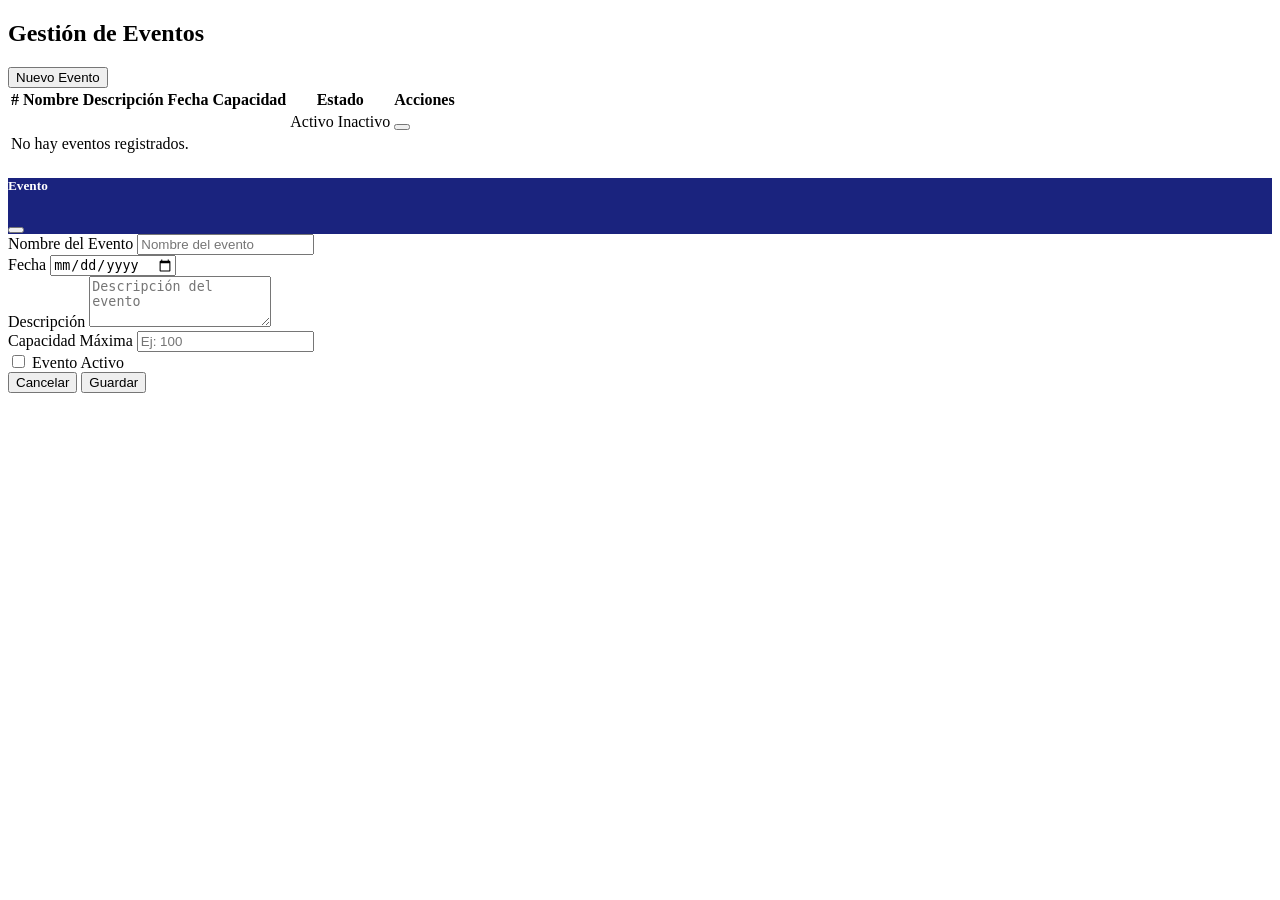
<file: eventos/src/main/resources/templates/evento/listado.html>
<!DOCTYPE html>
<html xmlns="http://www.w3.org/1999/xhtml"
      xmlns:th="http://www.thymeleaf.org"
      xmlns:sec="http://www.thymeleaf.org/thymeleaf-extras-springsecurity6">
<head th:replace="~{general/fragmentos :: head}"></head>
<body>
<header th:replace="~{general/fragmentos :: header}"></header>
<div th:replace="~{general/fragmentos :: toast}"></div>

<div class="container my-4">
    <div class="d-flex justify-content-between align-items-center mb-4">
        <h2 class="fw-bold"><i class="fas fa-calendar-alt me-2"></i>Gestión de Eventos</h2>
        <button class="btn btn-primary" data-bs-toggle="modal" data-bs-target="#modalEvento"
                onclick="limpiarFormEvento()"
                sec:authorize="hasAnyRole('ROLE_ADMIN','ROLE_ORGANIZADOR')">
            <i class="fas fa-plus me-1"></i>Nuevo Evento
        </button>
    </div>

    <div class="card">
        <div class="card-body p-0">
            <table class="table table-hover mb-0">
                <thead>
                    <tr>
                        <th>#</th>
                        <th>Nombre</th>
                        <th>Descripción</th>
                        <th>Fecha</th>
                        <th>Capacidad</th>
                        <th>Estado</th>
                        <th class="text-center" sec:authorize="hasAnyRole('ROLE_ADMIN','ROLE_ORGANIZADOR')">Acciones</th>
                    </tr>
                </thead>
                <tbody>
                    <tr th:each="e : ${eventos}">
                        <td th:text="${e.idEvento}"></td>
                        <td th:text="${e.nombre}"></td>
                        <td th:text="${#strings.abbreviate(e.descripcion, 50)}"></td>
                        <td th:text="${#temporals.format(e.fecha, 'dd/MM/yyyy')}"></td>
                        <td th:text="${e.capacidad}"></td>
                        <td>
                            <span th:if="${e.activo}" class="badge bg-success">Activo</span>
                            <span th:unless="${e.activo}" class="badge bg-secondary">Inactivo</span>
                        </td>
                        <td class="text-center" sec:authorize="hasAnyRole('ROLE_ADMIN','ROLE_ORGANIZADOR')">
                            <a th:href="@{/evento/modificar/{id}(id=${e.idEvento})}"
                               class="btn btn-sm btn-outline-primary me-1">
                                <i class="fas fa-edit"></i>
                            </a>
                            <form th:action="@{/evento/eliminar}" method="post" class="d-inline"
                                  onsubmit="return confirm('¿Eliminar este evento?')">
                                <input type="hidden" name="idEvento" th:value="${e.idEvento}"/>
                                <button type="submit" class="btn btn-sm btn-outline-danger">
                                    <i class="fas fa-trash"></i>
                                </button>
                            </form>
                        </td>
                    </tr>
                    <tr th:if="${#lists.isEmpty(eventos)}">
                        <td colspan="7" class="text-center text-muted py-3">No hay eventos registrados.</td>
                    </tr>
                </tbody>
            </table>
        </div>
    </div>
</div>

<!-- crear/editar evento -->
<div class="modal fade" id="modalEvento" tabindex="-1">
    <div class="modal-dialog modal-lg">
        <div class="modal-content">
            <div class="modal-header" style="background:#1a237e; color:white;">
                <h5 class="modal-title"><i class="fas fa-calendar me-2"></i>Evento</h5>
                <button type="button" class="btn-close btn-close-white" data-bs-dismiss="modal"></button>
            </div>
            <form th:action="@{/evento/guardar}" method="post">
                <div class="modal-body">
                    <input type="hidden" name="idEvento" th:value="${eventoNuevo.idEvento}"/>
                    <div class="row g-3">
                        <div class="col-md-8">
                            <label class="form-label fw-semibold">Nombre del Evento</label>
                            <input type="text" name="nombre" class="form-control"
                                   th:value="${eventoNuevo.nombre}" placeholder="Nombre del evento" required/>
                        </div>
                        <div class="col-md-4">
                            <label class="form-label fw-semibold">Fecha</label>
                            <input type="date" name="fecha" class="form-control"
                                   th:value="${eventoNuevo.fecha}" required/>
                        </div>
                        <div class="col-12">
                            <label class="form-label fw-semibold">Descripción</label>
                            <textarea name="descripcion" class="form-control" rows="3"
                                      placeholder="Descripción del evento"
                                      th:text="${eventoNuevo.descripcion}"></textarea>
                        </div>
                        <div class="col-md-6">
                            <label class="form-label fw-semibold">Capacidad Máxima</label>
                            <input type="number" name="capacidad" class="form-control"
                                   th:value="${eventoNuevo.capacidad}" placeholder="Ej: 100" min="1" required/>
                        </div>
                        <div class="col-md-6">
                            <div class="form-check mt-4">
                                <input class="form-check-input" type="checkbox" name="activo"
                                       th:checked="${eventoNuevo.activo}" value="true"/>
                                <label class="form-check-label fw-semibold">Evento Activo</label>
                            </div>
                        </div>
                    </div>
                </div>
                <div class="modal-footer">
                    <button type="button" class="btn btn-secondary" data-bs-dismiss="modal">Cancelar</button>
                    <button type="submit" class="btn btn-primary">
                        <i class="fas fa-save me-1"></i>Guardar
                    </button>
                </div>
            </form>
        </div>
    </div>
</div>

<script th:inline="javascript">
    var eventoId = /*[[${eventoNuevo.idEvento}]]*/ null;
    if (eventoId != null) {
        new bootstrap.Modal(document.getElementById('modalEvento')).show();
    }
    function limpiarFormEvento() {
        document.querySelector('#modalEvento input[name="idEvento"]').value = '';
        document.querySelector('#modalEvento input[name="nombre"]').value = '';
        document.querySelector('#modalEvento input[name="fecha"]').value = '';
        document.querySelector('#modalEvento textarea[name="descripcion"]').value = '';
        document.querySelector('#modalEvento input[name="capacidad"]').value = '';
    }
</script>

<footer th:replace="~{general/fragmentos :: footer}"></footer>
</body>
</html>
</file>
